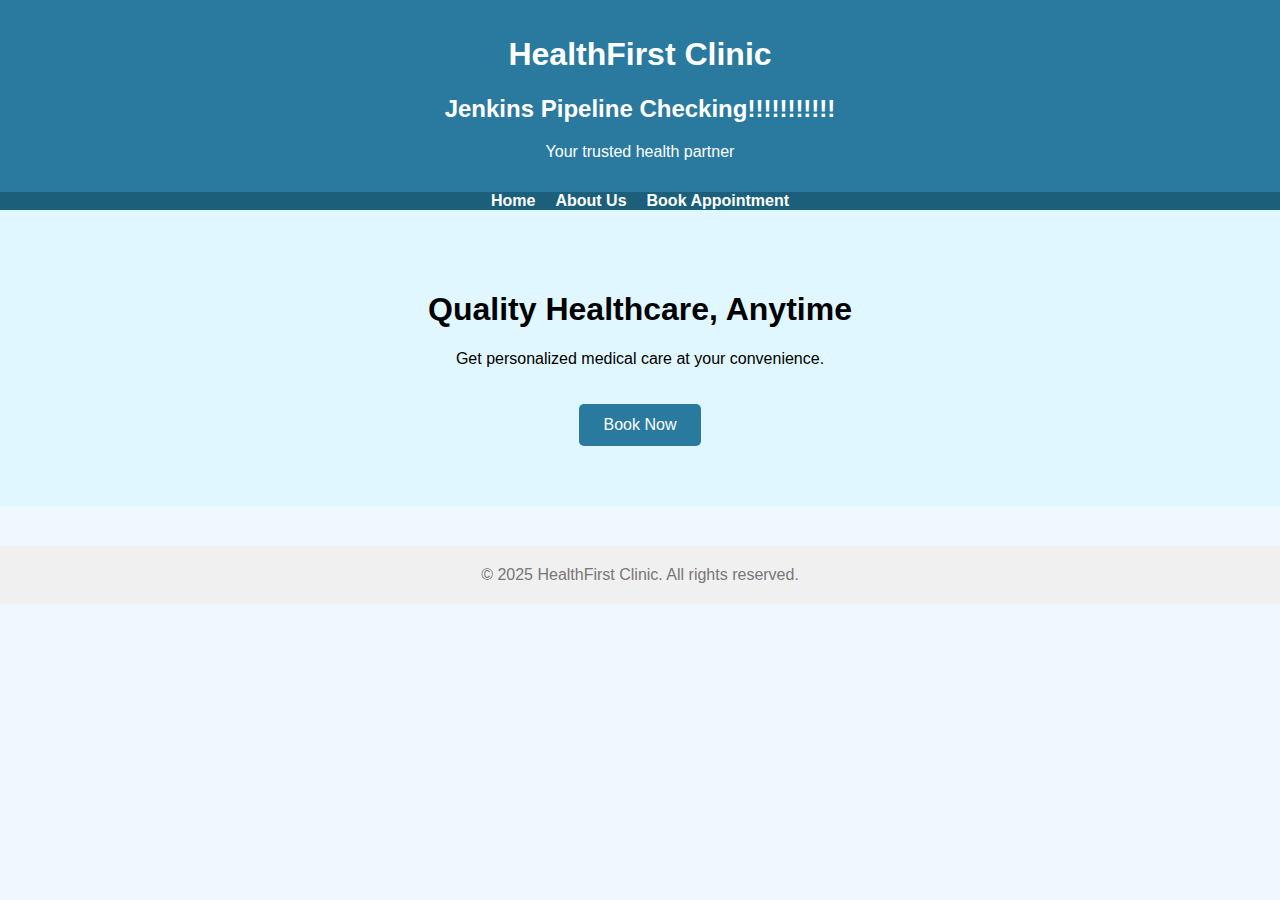
<file: index.html>
<!DOCTYPE html>
<html lang="en">
<head>
  <meta charset="UTF-8">
  <title>HealthFirst Clinic</title>
  <link rel="stylesheet" href="style.css">
</head>
<body>

  <header>
    <h1>HealthFirst Clinic</h1>
    <h2>Jenkins Pipeline Checking!!!!!!!!!!!</h2>
    <p>Your trusted health partner</p>
  </header>

  <nav>
    <a href="index.html">Home</a>
    <a href="about.html">About Us</a>
    <a href="booking.html">Book Appointment</a>
  </nav>

  <section class="hero">
    <h1>Quality Healthcare, Anytime</h1>
    <p>Get personalized medical care at your convenience.</p>
    <a href="booking.html" class="btn">Book Now</a>
  </section>

  <footer>
    &copy; 2025 HealthFirst Clinic. All rights reserved.
  </footer>

</body>
</html>
</file>
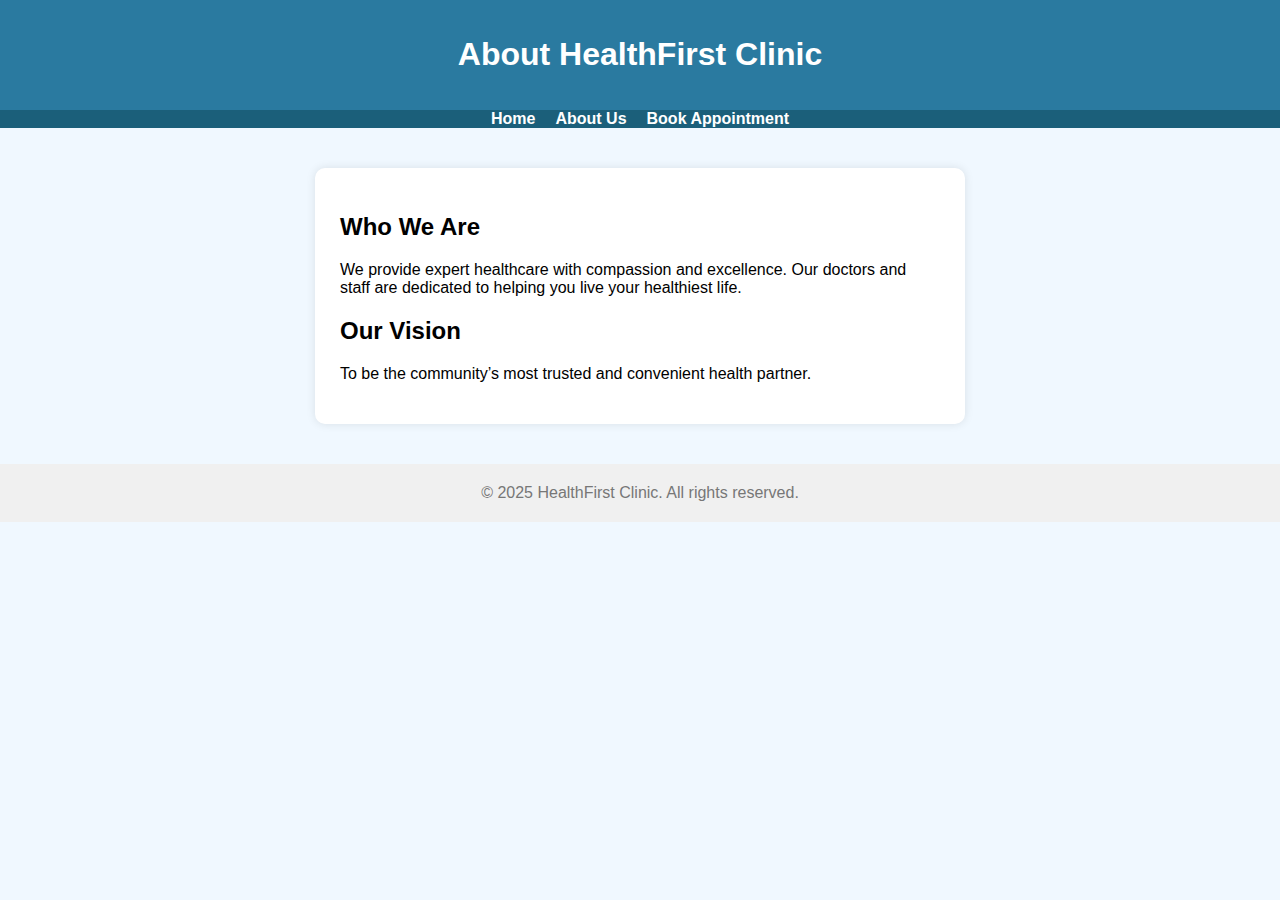
<file: about.html>
<!DOCTYPE html>
<html lang="en">
<head>
  <meta charset="UTF-8">
  <title>About Us - HealthFirst Clinic</title>
  <link rel="stylesheet" href="style.css">
</head>
<body>

  <header>
    <h1>About HealthFirst Clinic</h1>
  </header>

  <nav>
    <a href="index.html">Home</a>
    <a href="about.html">About Us</a>
    <a href="booking.html">Book Appointment</a>
  </nav>

  <section class="content">
    <h2>Who We Are</h2>
    <p>We provide expert healthcare with compassion and excellence. Our doctors and staff are dedicated to helping you live your healthiest life.</p>

    <h2>Our Vision</h2>
    <p>To be the community’s most trusted and convenient health partner.</p>
  </section>

  <footer>
    &copy; 2025 HealthFirst Clinic. All rights reserved.
  </footer>

</body>
</html>
</file>
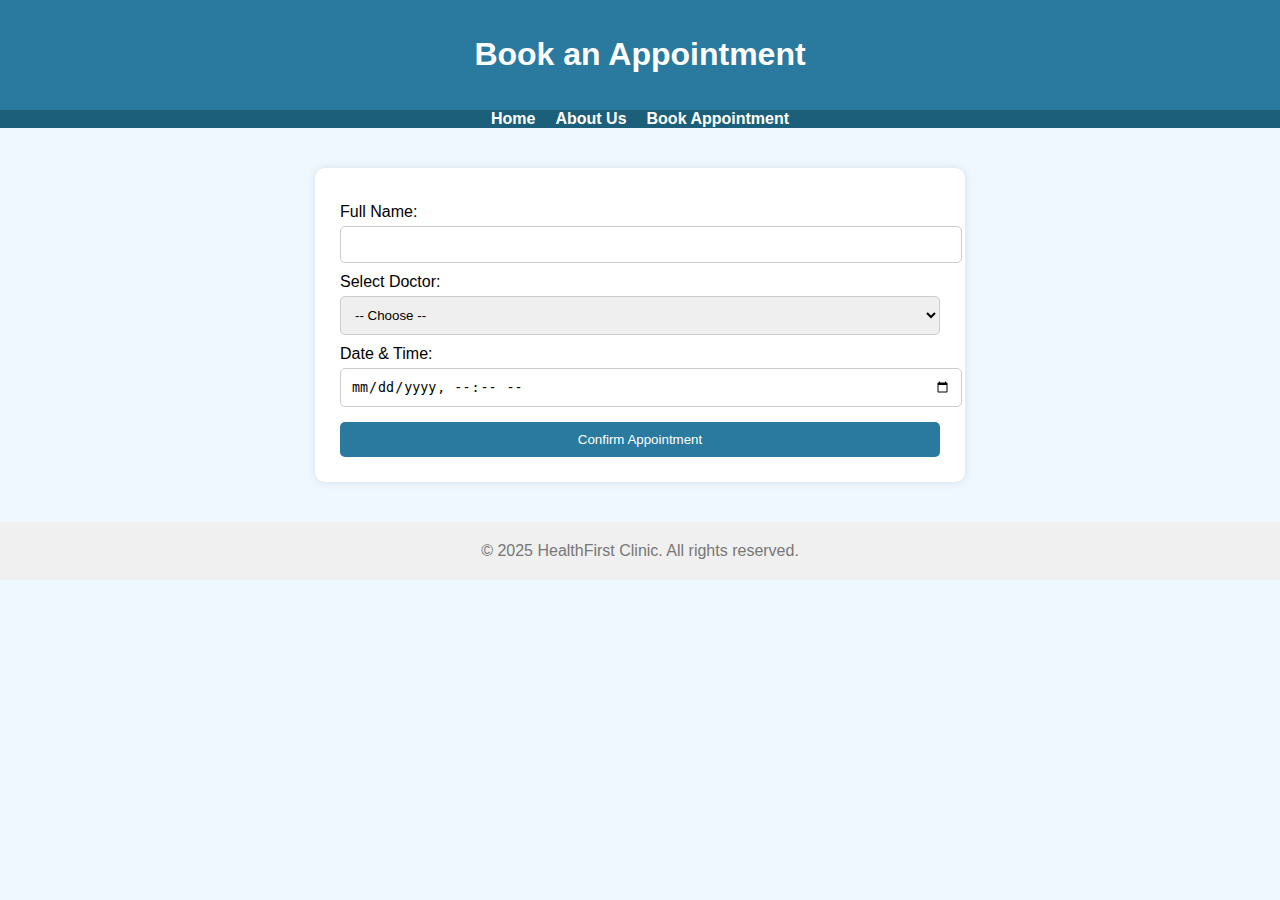
<file: booking.html>
<!DOCTYPE html>
<html lang="en">
<head>
  <meta charset="UTF-8">
  <title>Book Appointment</title>
  <link rel="stylesheet" href="style.css">
</head>
<body>

  <header>
    <h1>Book an Appointment</h1>
  </header>

  <nav>
    <a href="index.html">Home</a>
    <a href="about.html">About Us</a>
    <a href="booking.html">Book Appointment</a>
  </nav>

  <section class="booking">
    <form id="appointmentForm">
      <label for="name">Full Name:</label>
      <input type="text" id="name" required>

      <label for="doctor">Select Doctor:</label>
      <select id="doctor" required>
        <option value="">-- Choose --</option>
        <option>Dr. Smith</option>
        <option>Dr. Johnson</option>
        <option>Dr. Patel</option>
      </select>

      <label for="date">Date & Time:</label>
      <input type="datetime-local" id="date" required>

      <button type="submit">Confirm Appointment</button>
    </form>

    <div id="confirmationMessage" class="confirmation" style="display: none;">
      <h2>Appointment Confirmed!</h2>
      <p><strong>Name:</strong> <span id="confirmName"></span></p>
      <p><strong>Doctor:</strong> <span id="confirmDoctor"></span></p>
      <p><strong>Date & Time:</strong> <span id="confirmDate"></span></p>
    </div>
  </section>

  <footer>
    &copy; 2025 HealthFirst Clinic. All rights reserved.
  </footer>

  <script>
    document.getElementById("appointmentForm").addEventListener("submit", function(e) {
      e.preventDefault();

      const name = document.getElementById("name").value;
      const doctor = document.getElementById("doctor").value;
      const date = document.getElementById("date").value;

      document.getElementById("confirmName").textContent = name;
      document.getElementById("confirmDoctor").textContent = doctor;
      document.getElementById("confirmDate").textContent = new Date(date).toLocaleString();

      document.getElementById("appointmentForm").style.display = "none";
      document.getElementById("confirmationMessage").style.display = "block";
    });
  </script>

</body>
</html>
</file>
<file: style.css>
body {
    font-family: Arial, sans-serif;
    margin: 0;
    background: #f0f8ff;
  }
  
  header {
    background: #2a7aa0;
    color: white;
    padding: 15px 20px;
    text-align: center;
  }
  
  nav {
    background: #1b5f7a;
    display: flex;
    justify-content: center;
    gap: 20px;
    padding: 10px 1;
  }
  
  nav a {
    color: white;
    text-decoration: none;
    font-weight: bold;
  }
  
  .hero {
    padding: 60px 20px;
    text-align: center;
    background: #e0f7ff;
  }
  
  .btn {
    display: inline-block;
    background: #2a7aa0;
    color: white;
    padding: 12px 25px;
    border-radius: 5px;
    text-decoration: none;
    margin-top: 20px;
  }
  
  .content, .booking, .confirmation {
    max-width: 600px;
    margin: 40px auto;
    background: white;
    padding: 25px;
    border-radius: 10px;
    box-shadow: 0 0 10px rgba(0,0,0,0.1);
  }
  
  label {
    display: block;
    margin-top: 10px;
  }
  
  input, select, button {
    width: 100%;
    padding: 10px;
    margin-top: 5px;
    border-radius: 5px;
    border: 1px solid #ccc;
  }
  
  button {
    background-color: #2a7aa0;
    color: white;
    margin-top: 15px;
    cursor: pointer;
    border: none;
  }
  
  footer {
    text-align: center;
    padding: 20px;
    background: #f0f0f0;
    color: #777;
    margin-top: 40px;
  }
</file>
